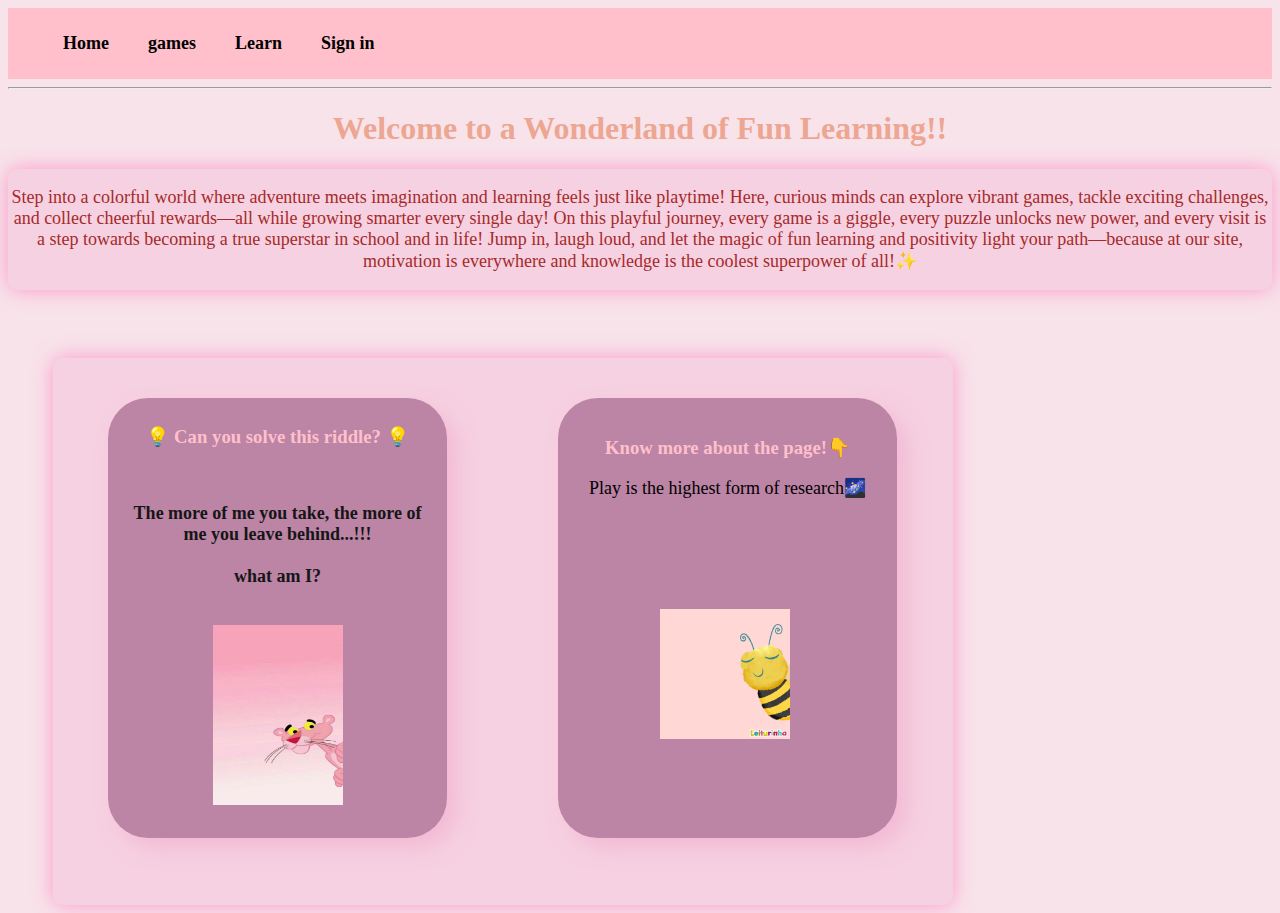
<file: index.html>
<!DOCTYPE html>
<html lang="en">
<head>
    <meta charset="UTF-8">
    <meta name="viewport" content="width=device-width, initial-scale=1.0">
    <title>Fun Learning</title>
    <link rel="icon" href="images/icon.jpg">
    <link rel="stylesheet" href="style.css">
    
</head>
<body>
    <nav>
        <strong>
            <a href="index.html" target="_blank">Home</a>
            <a href="games.html" target="_blank">games</a>
            <a href="learn.html" target="_blank">Learn</a>
            <a href="login.html" target="_blank">Sign in</a>
        </strong>
    </nav>
    <hr style="color: darksalmon;">

    <div style="color: rgba(233, 150, 122, 0.801);">
        <center><h1>Welcome to a Wonderland of Fun Learning!!</h1></center>
    </div>

    <div class="container" style="height: auto; margin-bottom: 50px; width: auto; margin-left: auto;">
        <center>
            <p style="font-style: unset; color: brown; font-size: large;">
            Step into a colorful world where adventure meets imagination and 
            learning feels just like playtime! Here, curious minds can explore 
            vibrant games, tackle exciting challenges, and collect cheerful 
            rewards—all while growing smarter every single day! On this playful 
            journey, every game is a giggle, every puzzle unlocks new power, and 
            every visit is a step towards becoming a true superstar in school 
            and in life!

            Jump in, laugh loud, and let the magic of fun learning and positivity 
            light your path—because at our site, motivation is everywhere and 
            knowledge is the coolest superpower of all!✨
            </p>
        </center>
    </div>
    <br>
    <div class="container">
        <center><h1 style="color: maroon;"></h1></center>
        <div class="box">
            <center>
                <h3 style="color: pink; margin-top: px;">💡 Can you solve this riddle? 💡</h3>
                <br>
                
                <strong>
                    <p style="font-size: large; color: rgb(22, 22, 22);">
                        The more of me you take, the more of me you leave behind...!!!
                        <br>
                        <br>
                        what am I?
                    </p>
                </strong>
                <img src="images/pinkman.jpg" height="180px" width="130px">
            </center>
        </div>
        <script>
            function displayalert(){
                alert("There's nothing to know more about, in here 😜")
            }
        </script>

        <div class="box" style="border-radius: 40px; box-shadow:10px 10px 20px rgba(241, 163, 202, 0.5);">
            <h3 style="color: pink; margin-top: 90px;">Know more about the page!👇</h3>
            <a href="#" onclick="displayalert(); return false;" style="margin-bottom: 90px; margin:auto">Play is the highest form of research🌌</a>
            <img src="images/B.gif" height="140px" width="130px" style="margin-right: 96px; margin-bottom: 150px; margin-left: 90px; margin-top: 110px;">
        </div>
    </div>
    

    

    
</body>
</html>
</file>
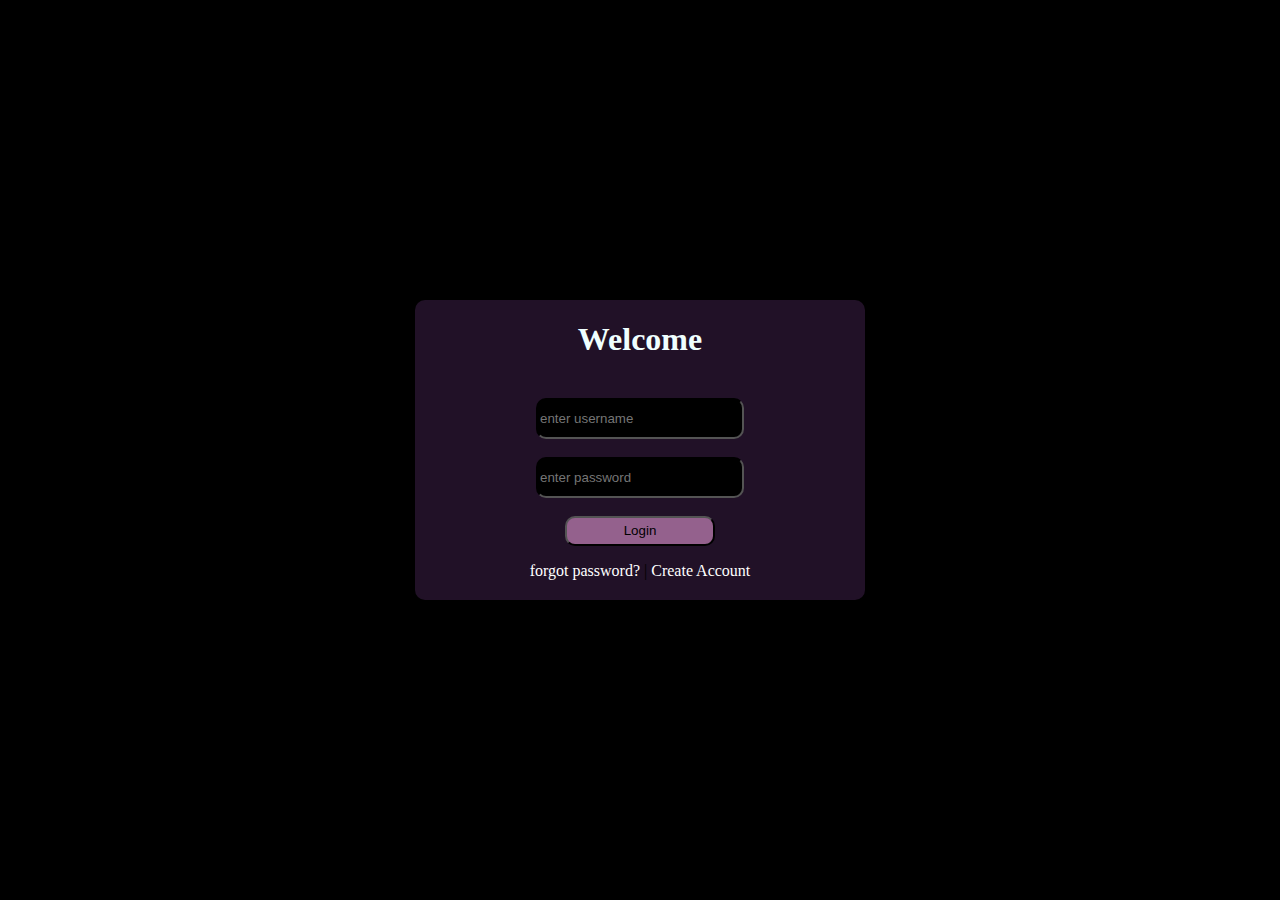
<file: login.html>
<!DOCTYPE html>
<html lang="eng">
    <head>
        <title>Login</title>
        <link rel="icon" href="images/icon.jpg">
        <style>
            body {
                background-color: black;
            }
            h1 {
                color: azure;
            }

            .box {
                background-color: rgba(53, 27, 61, 0.63);
                border-radius: 10px;
                border-width: 300px;
                width: 450px;
                height: 300px;
                justify-content: center;
                align-items: center;
                position: absolute;
                top: 50%;
                left: 50%;
                transform: translate(-50%,-50%);
            
            }
            .textbox {
                height: 35px;
                width: 200px;
                border-color: black;
                border-radius: 10px;
                background-color: black;
                color: azure;
            }
            .sub {
                background-color: rgb(148, 97, 141);
                border-radius: 10px;
                color: black;
                width: 150px;
                height: 30px;

            }
            .sub:hover{
                background-color: rgb(202, 135, 211);
                transform: scale(1.05);
            }
            a {
                text-decoration: none;
                color: white;
            }
            
        </style>
    </head>
    <body>
        <form>
            <div class="box">
                <center><h1>Welcome</h1></center>
                <br>
                <center><input class="textbox" type="text" id="Email" placeholder="enter username"</center>
                <br>
                <br>
                <center><input class="textbox" type="password" id="Password" placeholder="enter password"></center>
                <br>
                <button class="sub" type="button">Login</button>
                <br>
                <p><a href="#" type="button" target="_blank">forgot password?</a> | <a href="#" type="button" target="_blank">Create Account</a></p>
            </div>
        </form>
    </body>

</html>
</file>
<file: style.css>
nav {
    background-color: pink;
    padding: 25px;
}
a {
    text-decoration: none;
    color: inherit;
    font-size: large;
    margin-top: 50px;
    margin-left: 30px;
    margin-right: 5px;
    text-align: left;
}
body {
    background-color: rgb(248, 227, 234);
}
.container {
    display: flex;
    flex-direction: row;
    justify-content: center;
    align-items: flex-start;
    gap: 40px;
    margin-left: 45px;
    background-color: rgba(241, 163, 202, 0.288);
    width: 900px;
    height: 547px;
    border-radius: 10px;
    box-shadow: 0px 0px 20px rgba(255, 105, 180, 0.6);
}
.container > div {
    background-color: rgba(173, 112, 148, 0.788);
    display: flex;
    justify-content: center;
    align-items: center;
    margin: 40px auto auto;
    margin-left: 15px;
    width: 299px;
    border-radius: 40px;
    box-shadow: 10px 10px 20px rgba(241, 163, 202, 0.5);
}
.box {
    background-color: rgba(173, 112, 148, 0.788);
    display: flex;
    flex-direction: column;
    justify-content: center;
    align-items: center;
    width: 300px;
    height: 400px;
    border-radius: 10px;
    padding: 20px;
    box-shadow: 10px 10px 20px rgba(241, 163, 202, 0.288);
}
.box img {
    margin: 20px 0;
}
</file>
